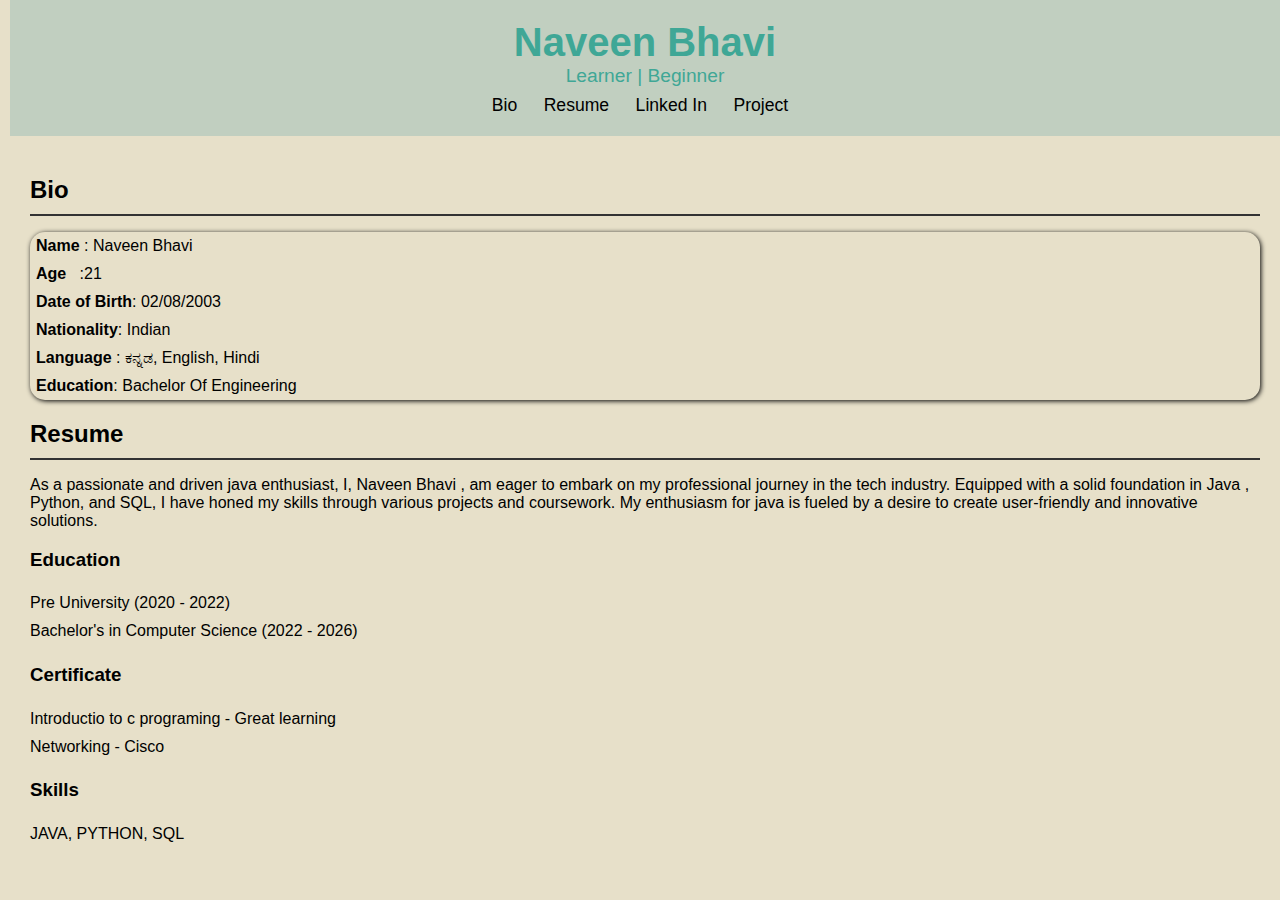
<file: index.html>
<!DOCTYPE html>
<html lang="en">
<head>
    <meta charset="UTF-8">
    <meta name="viewport" content="width=device-width, initial-scale=1.0">
    <title>My Resume</title>
    <link rel="stylesheet" href="style.css">
</head>
<body>
    <header>
        <h1><strong id="n">N</strong>aveen Bhavi</h1>
        <p>Learner | Beginner</p>
        <div id="link">
         <a href="bio.html" class="tag">Bio</a>
        <a href="resume.html" class="tag">Resume</a>
        <a href="https://www.linkedin.com/in/naveen-bhavi-793028266?utm_source=share&utm_campaign=share_via&utm_content=profile&utm_medium=android_app" target="_blank" class="tag">Linked In</a>
        <a href="project.html" class="tag">Project</a>
        </div>
        
    </header>
   
    <section id="resume">

        <h2>Bio</h2>
        <div class="bio">
            <ul>
            <li><strong>Name </strong>: Naveen Bhavi</li>
            <li><strong>Age&nbsp;&nbsp;&nbsp;</strong>:21</li>
            <li><strong>Date of Birth</strong>: 02/08/2003</li>
            <li><strong>Nationality</strong>: Indian</li>
            <li><strong>Language </strong>: ಕನ್ನಡ, English, Hindi</li>
            <li><strong>Education</strong>: Bachelor Of Engineering</li>
        </ul>
        </div>
        <ul>
            
        <h2>Resume</h2>
        
        <p>As a passionate and driven java enthusiast, I,
             Naveen Bhavi , am eager to embark on my professional 
             journey in the tech industry. Equipped with a
              solid foundation in Java , Python, and 
              SQL, I have honed my skills through
               various projects and coursework.
                My enthusiasm for java is
                 fueled by a desire to create 
                 user-friendly and innovative solutions.
                 
                      </p>

                      
        
        <h3>Education</h3>
        <ul>
            <li> Pre University (2020 - 2022)</li>
            <li>Bachelor's in Computer Science (2022 - 2026)</li>
            
        </ul>
        <h3>Certificate</h3>
        <ul>
            <li>Introductio to c programing - Great learning</li>
            <li>Networking - Cisco</li>
        </ul>
        <h3>Skills</h3>
        <ul>
            <li>JAVA, PYTHON, SQL</li>
        </ul>
    </section>
</body>
</html>
</file>
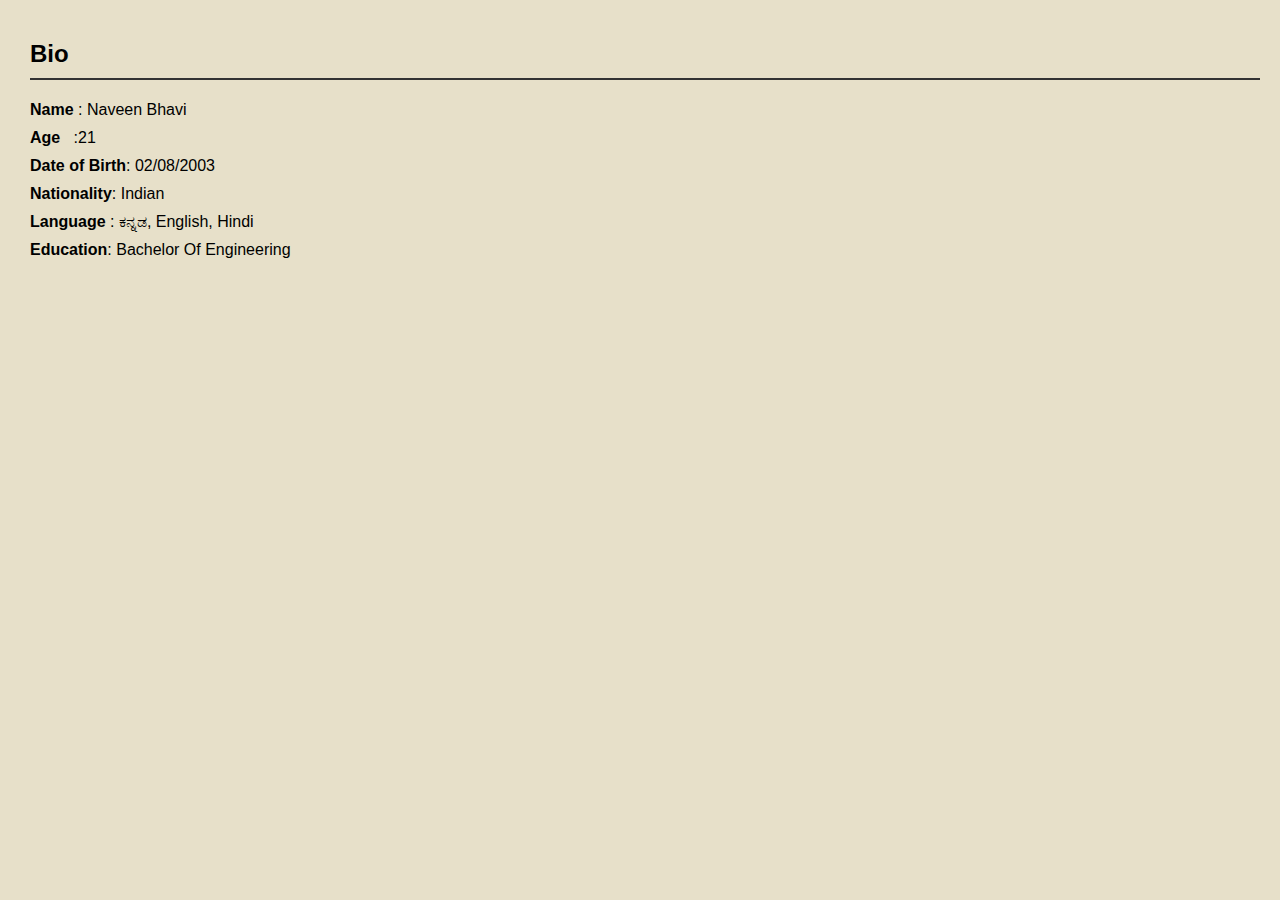
<file: bio.html>
<!DOCTYPE html>
<html lang="en">
<head>
    <meta charset="UTF-8">
    <meta name="viewport" content="width=device-width, initial-scale=1.0">
    <title>Naveen| bio</title>
    <link rel="stylesheet" href="style.css">
</head>
<body>
    <section id="resume">

        <h2>Bio</h2>
        <ul>
            <li><strong>Name </strong>: Naveen Bhavi</li>
            <li><strong>Age&nbsp;&nbsp;&nbsp;</strong>:21</li>
            <li><strong>Date of Birth</strong>: 02/08/2003</li>
            <li><strong>Nationality</strong>: Indian</li>
            <li><strong>Language </strong>: ಕನ್ನಡ, English, Hindi</li>
            <li><strong>Education</strong>: Bachelor Of Engineering</li>
        </ul>
</body>
</html>
</file>
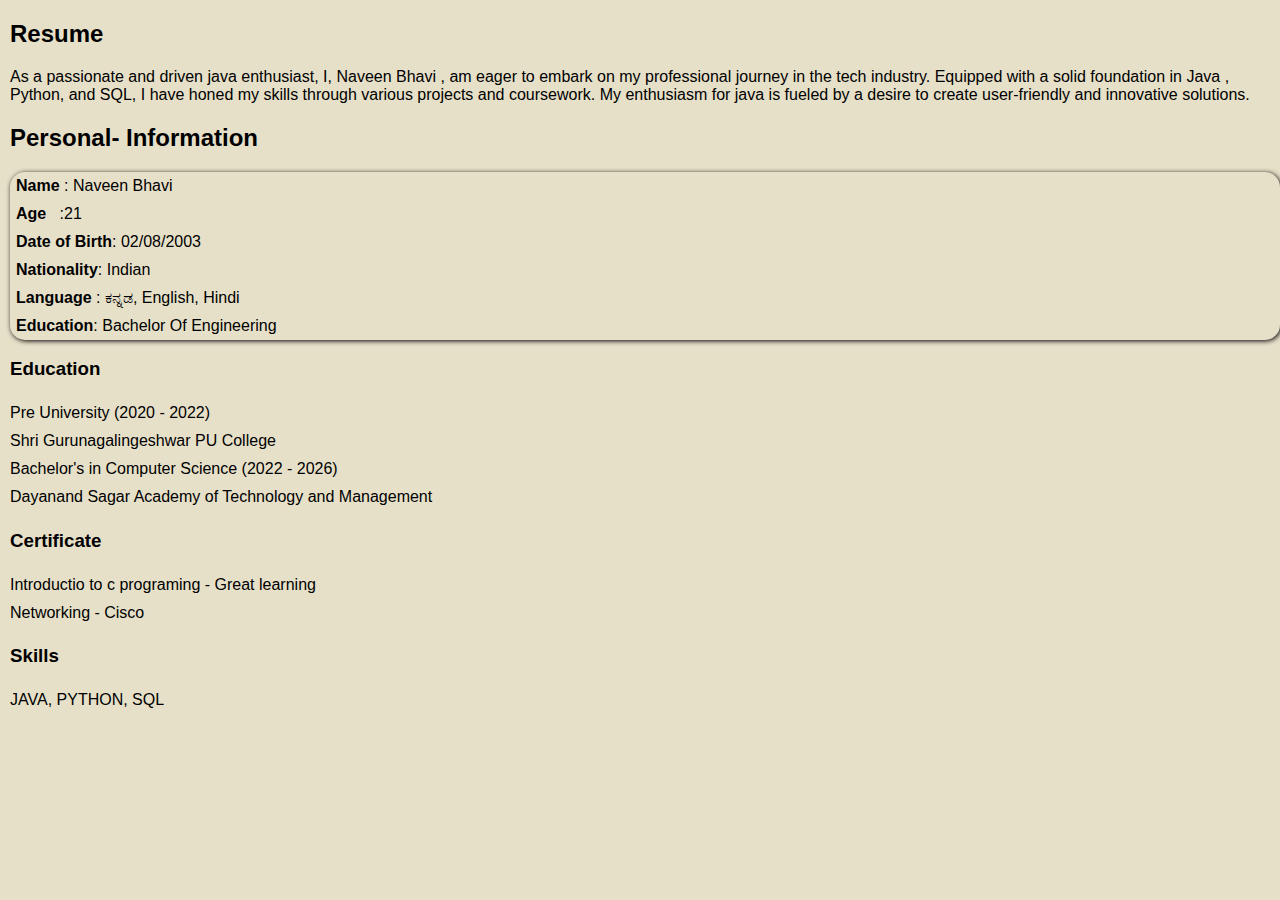
<file: resume.html>
<!DOCTYPE html>
<html lang="en">
<head>
    <meta charset="UTF-8">
    <meta name="viewport" content="width=device-width, initial-scale=1.0">
    <title>Naveen| Resume</title>
    <link rel="stylesheet" href="style.css">
</head>
<body>
    <h2>Resume</h2>
    <p>As a passionate and driven java enthusiast, I,
        Naveen Bhavi , am eager to embark on my professional 
        journey in the tech industry. Equipped with a
         solid foundation in Java , Python, and 
         SQL, I have honed my skills through
          various projects and coursework.
           My enthusiasm for java is
            fueled by a desire to create 
            user-friendly and innovative solutions.
             
                  </p>

                  <h2>Personal- Information</h2>
                      <div class="bio">
                        <ul>
                        <li><strong>Name </strong>: Naveen Bhavi</li>
                        <li><strong>Age&nbsp;&nbsp;&nbsp;</strong>:21</li>
                        <li><strong>Date of Birth</strong>: 02/08/2003</li>
                        <li><strong>Nationality</strong>: Indian</li>
                        <li><strong>Language </strong>: ಕನ್ನಡ, English, Hindi</li>
                        <li><strong>Education</strong>: Bachelor Of Engineering</li>
                    </ul>
                    </div>
    
    <h3>Education</h3>
    <ul>
        <li> Pre University (2020 - 2022)</li>
        <li> Shri Gurunagalingeshwar PU College</li>

        <li>Bachelor's in Computer Science (2022 - 2026)</li>
        <li>Dayanand Sagar Academy of Technology and Management</li>

        
    </ul>
    <h3>Certificate</h3>
    <ul>
        <li>Introductio to c programing - Great learning</li>
        <li>Networking - Cisco</li>
    </ul>
    <h3>Skills</h3>
    <ul>
    <li>JAVA, PYTHON, SQL</li>

    </ul>
</section>
</body>
</html>
</file>
<file: style.css>
body {
    font-family: Arial, sans-serif;
    margin: 0;
    padding: 0;
    background-color: #E7E0C9;
    margin-left: 10px;
   
    
}
#y{
    color: rgb(234, 103, 103);
}
header {
    background-color: #C1CFC0;
    color: #3FA796;
    padding: 20px;
    text-align: center;
   
}

a{
    font-size: 1.1rem;
    color: black;
    text-decoration: none;
    margin-right: 10px;
    padding: 6px;
    transition: 0.6s;
  

} 
#link{
    margin-top: 8px;
    
}
a:hover{
    color: rgb(25, 131, 212);
    background-color: black;
    border-radius: 10px;
    
    
}

header h1 {
    margin: 0;
    font-size: 2.5em;
}

header p {
    margin: 0;
    font-size: 1.2em;
}

section {
    padding: 20px;
}

section h2 {
    border-bottom: 2px solid #333;
    padding-bottom: 10px;
    margin-bottom: 10px;
}

ul {
    list-style-type: none;
    padding: 0;
}

ul li {
    padding: 5px 0;
}

ul li strong {
    font-weight: bold;
}

.tag a{
    margin: 0 10px;
    display: inline;


}

.bio{
    
    padding-left: 6px;
    transition: 0.7s;
    box-shadow: 1px 1px 5px black;
    border-radius: 15px;
}

.bio:hover{
    border-radius: 15px;
    box-shadow: 5px 5px 30px black;
}
</file>
